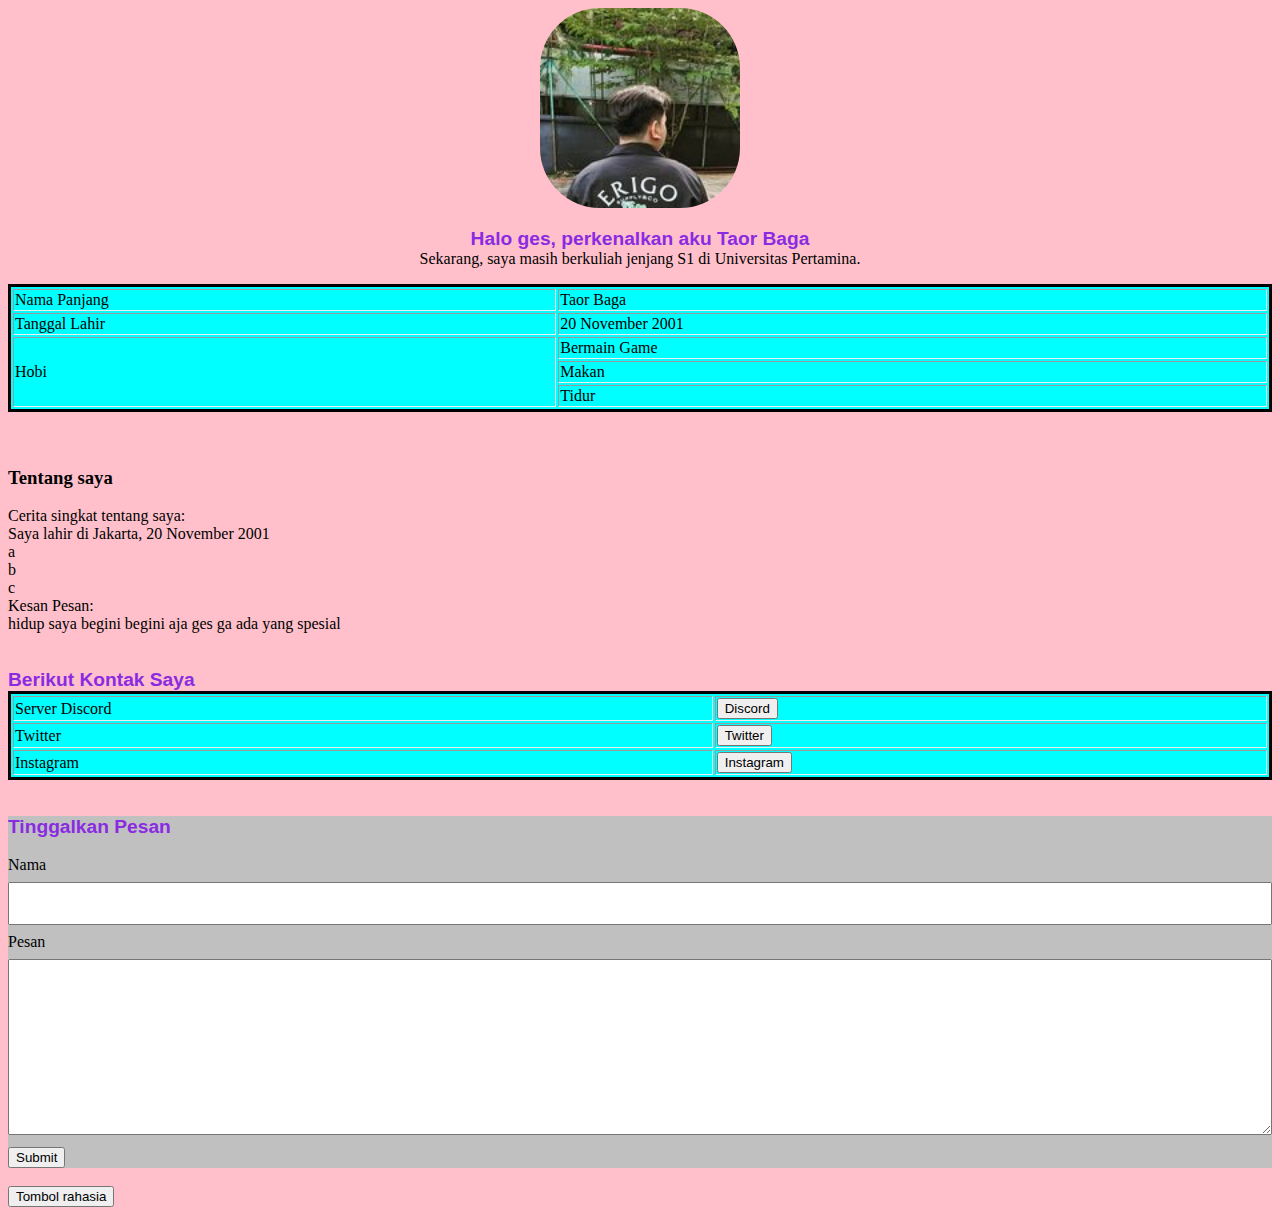
<file: TaorBaga.html>
<!DOCTYPE html>
<html lang="en">
<head>
    <meta charset="UTF-8">
    <meta http-equiv="X-UA-Compatible" content="IE=edge">
    <meta name="viewport" content="width=device-width, initial-scale=1.0">
    <link rel="stylesheet" href="TaorBaga.css">
    <script>
        window.onload = function()
        {
            var tekspembuka;
            tekspembuka = "Selamat datang di website saya";
            alert(tekspembuka);
        }
    </script>
    <script type="text/javascript">
        function submitted()
        {
            var subs = document.getElementById("div_submitted");
            subs.innerHTML+="<p> Teks telah di submit <p>";
        }
    </script>
    <title>105220031_TaorBaga</title>
</head>
<body>
    <div style="text-align: center;">
        <img src="tes.jpg" alt="TaorBaga" id="gambar">
    </div>
    <p style="text-align: center;">
        <span>Halo ges, perkenalkan aku Taor Baga </span> <br>
        Sekarang, saya masih berkuliah jenjang S1 di Universitas Pertamina. <br>
        
    </p>
    <table class="tabel" border="1">
        <tr>
            <td>Nama Panjang</td>
            <td>Taor Baga</td>
        </tr>
        <tr>
            <td>Tanggal Lahir</td>
            <td>20 November 2001</td>
        </tr>
        <tr>
            <td rowspan="3">Hobi</td>
            <td>Bermain Game</td>
        </tr>
        <tr>
            <td>Makan</td>
        </tr>
        <tr>
            <td>Tidur</td>
        </tr>
    </table>
    <br>
    <br>
    <h3>Tentang saya</h3>
    <div class="flex-container">
        <div class="item">
            <div class="teks">
                Cerita singkat tentang saya: <br>
                Saya lahir di Jakarta, 20 November 2001
                <br> a <br> b <br> c
            </div>
        </div>
        <div class="item">
            Kesan Pesan: <br>
            hidup saya begini begini aja ges ga ada yang spesial
        </div>
      </div>
    <br>
    <br>
    <span>Berikut Kontak Saya</span>
    <table class="tabel" border="1">
        <tr>
            <td>Server Discord</td>
            <td>
                <button onclick="window.location= 'https://discord.gg/87h5nEQT'"">Discord</button>
            </td>
        </tr>
        <tr>
            <td>Twitter</td>
            <td>
                <button id="twit" onclick="window.location= 'https://twitter.com/taorbs'">Twitter</button>
            </td>
        </tr>
        <tr>
            <td>Instagram</td>
            <td><button onclick="window.location= 'https://www.instagram.com/tb_sirait'">Instagram</button></td>
        </tr>
    </table>
    <br>
    <br>
    <form id="forem"> <span>Tinggalkan Pesan</span> <br> <br>
        <label for="innama">Nama</label><br>
        <input type="text" id="innama" name="innama"><br>
        <label for="inkomen">Pesan</label><br>
        <textarea name="inkomen" id="inkomen" cols="30" rows="10"></textarea> <br>
        <input type="submit" value="Submit">
    </form>
    <br>
   
    <button id="tekan" onclick="submitted()">Tombol rahasia</button>
</body>
</html>
</file>
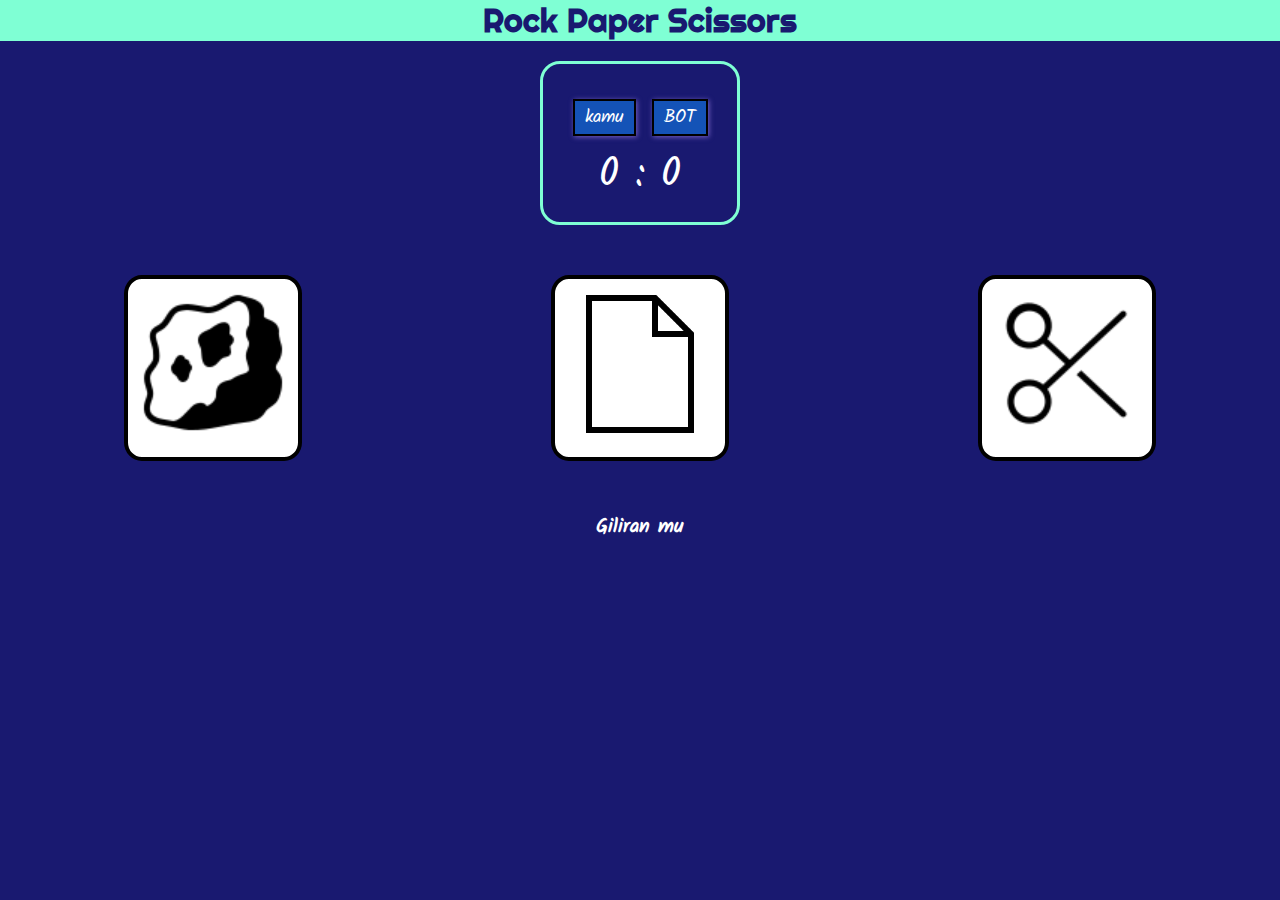
<file: Gunting Batu Kertas/display.html>
<!DOCTYPE html>
<html lang="en">
<head>
    <meta charset="UTF-8">
    <meta http-equiv="X-UA-Compatible" content="IE=edge">
    <meta name="viewport" content="width=device-width, initial-scale=1.0">
    <title>Rock Paper Scissors</title>
    <link rel="stylesheet" href="style.css">
</head>
<body>
    <div class="uistyle">
        <div id="header">
            <h1>Rock Paper Scissors</h1>
        </div>
        <div class="papan-skor">
            <span class="labelPenamaan">kamu</span>
            <span class="labelPenamaan">BOT</span>
            <span id="skor-pemain">0</span> : <span id="skor-komputer">0</span>
        </div>
        <div class="hasil">
            <p> </p>
        </div>
        <div class="pilihanmu">
            <div class="pilihan" id="b">
                <img src="icons8-rock-100.png" alt="batu">
            </div>
            <div class="pilihan" id="k">
                <img src="icons8-file-500.png" alt="batu">
            </div>
            <div class="pilihan" id="g">
                <img src="icons8-scissor-100.png" alt="batu">
            </div>
        </div>
        <p id="giliran">Giliran mu</p>
    </div>
    <!-- <div id="button_skor">
        <button id="reset_skor">reset skor</button>
    </div> -->
    <script type="text/javascript" src="be.js"></script>
</body>
</html>
</file>
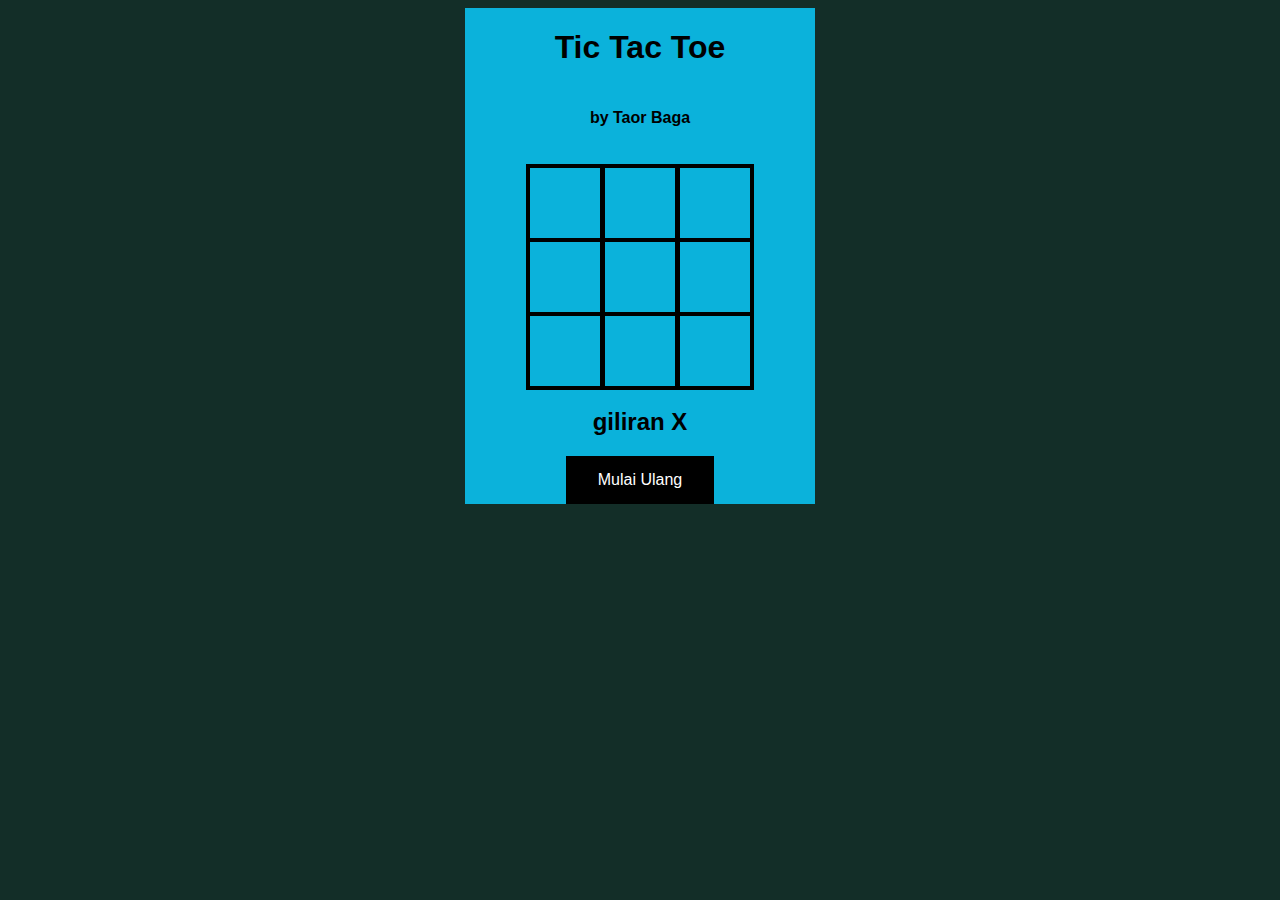
<file: Project TicTac Toe/Display.html>
<!DOCTYPE html>
<html lang="en">
<head>
    <meta charset="UTF-8">
    <meta http-equiv="X-UA-Compatible" content="IE=edge">
    <meta name="viewport" content="width=device-width, initial-scale=1.0">
    <title>Amma dik tac tu</title>
    <link rel="stylesheet" href="styling.css">
</head>
<body>
    <div id="uigame">
        <h1>Tic Tac Toe</h1>
        <h4>by Taor Baga</h4>
        <br>
        <div id="pembuatanKotak">
            <div indexKotak="0" class="kotak"></div>
            <div indexKotak="1" class="kotak"></div>
            <div indexKotak="2" class="kotak"></div>
            <div indexKotak="3" class="kotak"></div>
            <div indexKotak="4" class="kotak"></div>
            <div indexKotak="5" class="kotak"></div>
            <div indexKotak="6" class="kotak"></div>
            <div indexKotak="7" class="kotak"></div>
            <div indexKotak="8" class="kotak"></div>
        </div>
        <h2 id="statusGame"></h2>
        <button id="restartButton">Mulai Ulang</button>
    </div>
    <script src="be.js"></script>
</body>
</html>
</file>
<file: TaorBaga.css>
#gambar
{
    width: 200px;
}
img
{
    border-radius: 30%;
}
span
{
    color:blueviolet;
    font-size: larger; 
    font-weight: bold;
    font-family: 'Lucida Sans', 'Lucida Sans Regular', 'Lucida Grande', 'Lucida Sans Unicode', Geneva, Verdana, sans-serif;
}
.tabel
{
    border: 3px solid;
    width: 100%;
    background-color: aqua;
}
body
{
    background-color: pink;
}
#forem
{
    background-color: silver;
}
input[type=text]
{
    box-sizing: border-box;
    width: 100%;
    padding: 12px 20px;
    margin: 8px 0;
}
textarea
{
    box-sizing: border-box;
    width: 100%;
    padding: 12px 20px;
    margin: 8px 0;
}
</file>
<file: Gunting Batu Kertas/style.css>
body{
    background-color: #191970;
}
*{
    margin: 0;
    padding: 0;
    box-sizing: border-box;
}
@font-face {
    font-family: 'Righteous';
    src: url(Righteous/Righteous-Regular.ttf);
}
@font-face{
    font-family: 'Kalam';
    src: url(Kalam/Kalam-Regular.ttf);
}
.uistyle{
    font-family: 'Kalam';
    font-style: normal;
    color: #ffffff;
}
#header{
    font-family: 'Righteous';
    text-align: center;
    background-color: aquamarine;
    color: #191970;
}
.pilihanmu{
    display: flex;
    flex-direction: row;
}
.papan-skor{
    margin: 20px auto;
    border: 3px solid aquamarine;
    width: 200px;
    text-align: center;
    border-radius: 20px;
    color: ali;
    font-size: 40px;
    padding: 15px 20px;
}
.labelPenamaan{
    background: #136fd8af;
    font-size: 18px;
    padding: 2px 10px;
    color: #ffffff;
    border: 2px solid black;
    box-shadow: 1px 1px 5px #ab8bf3a1;
}
.hasil{
    font-size: 40px;
    text-align: center;
}
.pilihanmu{
    text-align: center;
    margin: 50px 0;
}
.pilihan{
    padding: 10px;
    border-radius: 10%;
    border: 4px solid black;
    background-color: #ffffff;
    display: inline-block;
    margin-left: auto;
    margin-right: auto;
    transition: all 0.5s ease;
}
img{
    width: 150px; 
    height: 150px;
}
.pilihan:hover{
    cursor: pointer;
    background: #ffd300;
}
#giliran{
    text-align: center;
    font-weight: bold;
    font-size: 20px;
    margin-top: 30px;
}
</file>
<file: Project TicTac Toe/styling.css>
.kotak{
    width: 70px;
    height: 70px;
    border: 2px solid;
    box-shadow: 0 0 0 2px;
    line-height: 75px;
    font-size: 50px;
    cursor: pointer;
}
#pembuatanKotak{
    display: grid;
    grid-template-columns: repeat(3, auto);
    width: 225px;
    margin: auto;
}
#uigame
{
    text-align: center;
    font-family: Verdana, Geneva, Tahoma, sans-serif;
    display: flex;
    flex-flow: column;
    box-sizing: content-box;
    width: 350px;
    align-content: center;
    margin: auto;
    background-color: rgb(11, 178, 219);

}
#restartButton{
    background-color: #000000; 
    border: none;
    color: white;
    padding: 15px 32px;
    align-content: center;
    margin: auto;
    text-align: center;
    text-decoration: none;
    display: inline-block;
    font-size: 16px;
    cursor: pointer;
}

body
{
    background-color: rgb(19, 46, 40);
}
</file>
